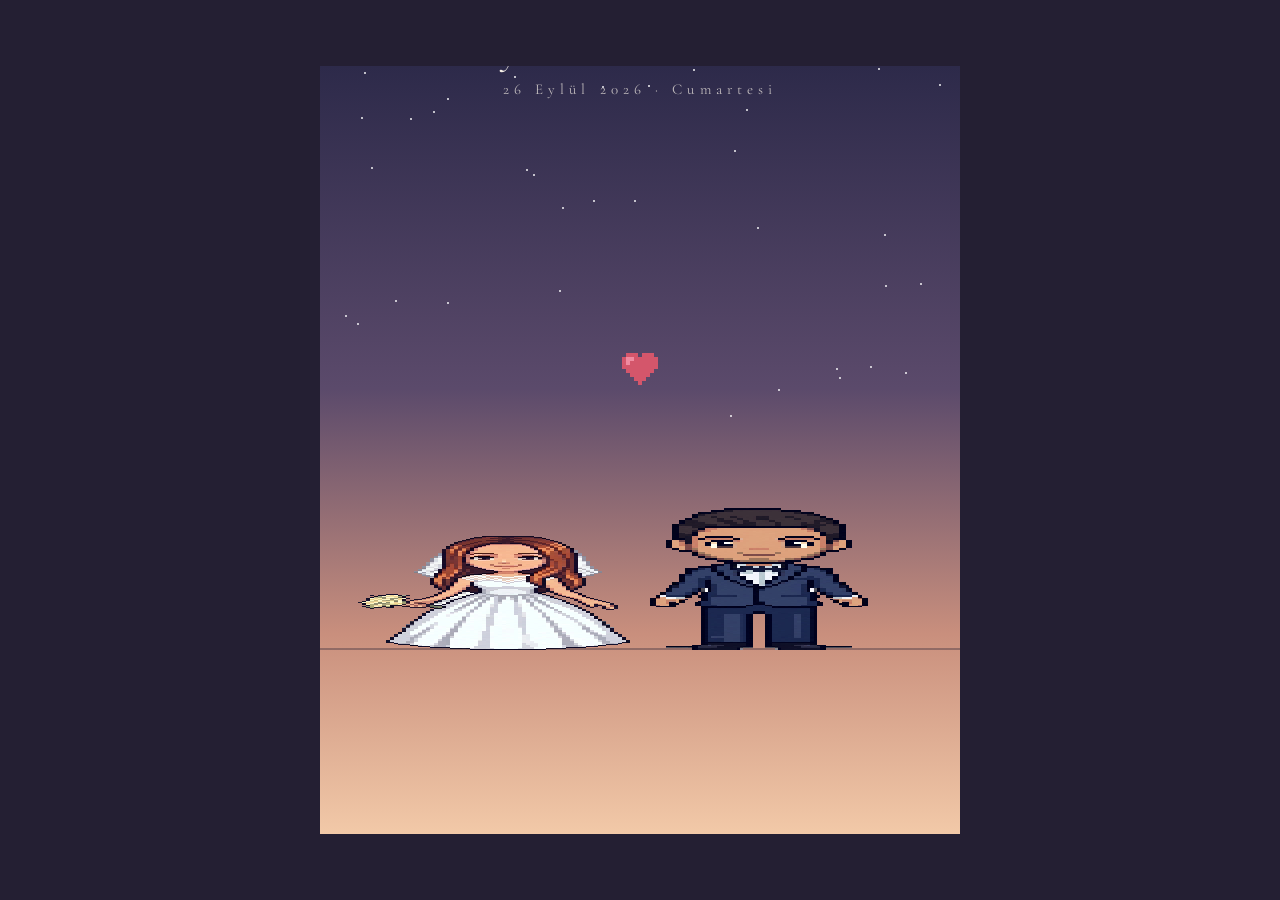
<file: paket/davetiye.html>
<!DOCTYPE html>
<html lang="tr">
<head>
<meta charset="utf-8">
<meta name="viewport" content="width=device-width, initial-scale=1">
<title>Davetiye</title>
<link rel="preconnect" href="https://fonts.googleapis.com">
<link rel="preconnect" href="https://fonts.gstatic.com" crossorigin>
<link href="https://fonts.googleapis.com/css2?family=Cormorant+Garamond:ital,wght@0,300;0,400;1,300&display=swap" rel="stylesheet">
<link rel="stylesheet" href="./davetiye.css">
</head>
<body style="background:#241f33; display:grid; place-items:center; min-height:100vh; margin:0">

<!-- ==== BURADAN AŞAĞISI SİTEYE TAŞINACAK BİLEŞEN ==== -->
<div class="dugun-davetiye">
  <div class="gokyuzu"></div>
  <div class="zemin"></div>

  <img class="kisi gelin" alt="" src="./img/gelin.png" width="68" height="114">
  <img class="kisi gelin kirpik" alt="" src="./img/gelin-blink.png" width="68" height="114">
  <img class="kisi damat" alt="" src="./img/damat.png" width="68" height="142">
  <img class="kisi damat kirpik" alt="" src="./img/damat-blink.png" width="68" height="142">

  <div class="kalp">
    <svg viewBox="0 0 11 10" xmlns="http://www.w3.org/2000/svg" shape-rendering="crispEdges" aria-hidden="true">
      <path fill="#d4566b" d="M2 1h3v1h1V1h3v1h1v3h-1v1h-1v1h-1v1H6v1H5V8H4V7H3V6H2V5H1V2h1z"/>
      <path fill="#f08ba0" d="M2 2h2v1H3v1H2z"/>
    </svg>
  </div>

  <div class="konfeti"></div>

  <div class="yazi">
    <p class="isimler">Aybala Ece<span class="ve">ve</span>İsmail</p>
    <p class="tarih">26 Eylül 2026 · Cumartesi</p>
  </div>
</div>
<!-- ==== BİLEŞEN SONU ==== -->

<script>
// Yıldız ve konfetiyi JS üretiyor; 80 tane <div> elle yazmamak için.
// Framework'e taşırken bu mantığı bileşenin mount/useEffect'ine koy.
document.querySelectorAll('.dugun-davetiye').forEach(function (sahne) {
  var gok = sahne.querySelector('.gokyuzu');
  for (var i = 0; i < 34; i++) {
    var s = document.createElement('div');
    s.className = 'yildiz';
    s.style.left = (Math.random() * 100).toFixed(1) + '%';
    s.style.top = (Math.random() * 46).toFixed(1) + '%';
    s.style.animationDelay = (Math.random() * 3).toFixed(2) + 's';
    gok.appendChild(s);
  }

  var kutu = sahne.querySelector('.konfeti');
  var renkler = ['#f2c9a8', '#d4566b', '#f7f1e8', '#e8b04b', '#a8c4d8'];
  for (var j = 0; j < 46; j++) {
    var c = document.createElement('i');
    c.style.left = (Math.random() * 100).toFixed(1) + '%';
    c.style.background = renkler[j % renkler.length];
    c.style.animationDuration = (2.8 + Math.random() * 2.6).toFixed(2) + 's';
    c.style.animationDelay = (4.4 + Math.random() * 5).toFixed(2) + 's';
    kutu.appendChild(c);
  }
});
</script>
</body>
</html>
</file>
<file: paket/davetiye.css>
/* Düğün davetiyesi pixel animasyonu — kapsüllü bileşen.
   Tüm kurallar .dugun-davetiye altında. Global reset yok, body'ye dokunmuyor. */

.dugun-davetiye {
  --dusk-top: #2d2a4a;
  --dusk-mid: #5b4a6b;
  --dusk-low: #c98f7d;
  --dusk-glow: #f2c9a8;
  --unit: 4px;              /* tek ölçek kolu: sahnenin tamamı buna bağlı */

  position: relative;
  width: min(94vw, 640px);
  aspect-ratio: 5 / 6;
  margin-inline: auto;
  overflow: hidden;
  font-family: 'Cormorant Garamond', Georgia, serif;
  background: linear-gradient(180deg,
    var(--dusk-top) 0%, var(--dusk-mid) 42%,
    var(--dusk-low) 74%, var(--dusk-glow) 100%);
}

.dugun-davetiye *,
.dugun-davetiye *::before,
.dugun-davetiye *::after { box-sizing: border-box; margin: 0; padding: 0; }

/* gökyüzü */
.dugun-davetiye .yildiz {
  position: absolute; width: 2px; height: 2px;
  background: #fff; opacity: .7;
  animation: dd-parla 3s steps(2, end) infinite;
}
@keyframes dd-parla { 0%, 70% { opacity: .75 } 71%, 100% { opacity: .2 } }

.dugun-davetiye .zemin {
  position: absolute; left: 0; right: 0; bottom: 24%;
  height: 2px; background: rgba(36, 31, 51, .35);
}

/* karakterler — 5:4 ölçek oranı burada kilitli, bozma.
   gelin 114 birim boy, damat 142; 114*5 = 570 ile 142*4 = 568 eşitleniyor. */
.dugun-davetiye .kisi {
  position: absolute; bottom: 24%;
  image-rendering: pixelated;
}
.dugun-davetiye .gelin {
  width: calc(68 * var(--unit));
  left: 50%; margin-left: calc(-68 * var(--unit) - 10px);
  animation: dd-gel-sol 3.4s steps(34, end) .6s both,
             dd-ziplama .5s steps(2, end) .6s 7;
}
.dugun-davetiye .damat {
  width: calc(68 * var(--unit) * 0.8);
  left: 50%; margin-left: 10px;
  animation: dd-gel-sag 3.4s steps(34, end) .6s both,
             dd-ziplama .5s steps(2, end) .75s 7;
}
@keyframes dd-gel-sol  { from { transform: translateX(-330px) } to { transform: translateX(0) } }
@keyframes dd-gel-sag  { from { transform: translateX(330px) }  to { transform: translateX(0) } }
@keyframes dd-ziplama  { 0%, 100% { margin-bottom: 0 } 50% { margin-bottom: var(--unit) } }

/* göz kırpma: kapalı kare açık karenin üstünde durur, opacity ile açılır */
.dugun-davetiye .kirpik { opacity: 0; }
.dugun-davetiye .gelin.kirpik { animation: dd-gel-sol 3.4s steps(34, end) .6s both,
                                           dd-kirp 5.6s steps(1, end) 4.4s infinite; }
.dugun-davetiye .damat.kirpik { animation: dd-gel-sag 3.4s steps(34, end) .6s both,
                                           dd-kirp 6.9s steps(1, end) 5.2s infinite; }
@keyframes dd-kirp { 0%, 96% { opacity: 0 } 97%, 100% { opacity: 1 } }

/* kalp */
.dugun-davetiye .kalp {
  position: absolute; left: 50%; bottom: 58%; translate: -50% 0; opacity: 0;
  animation: dd-kalp-cik .7s steps(3, end) 4.2s forwards,
             dd-kalp-nabiz 1.3s steps(2, end) 4.9s infinite;
}
.dugun-davetiye .kalp svg {
  display: block; width: calc(11 * var(--unit)); height: auto;
  image-rendering: pixelated;
}
@keyframes dd-kalp-cik   { from { opacity: 0; scale: .3 } to { opacity: 1; scale: 1 } }
@keyframes dd-kalp-nabiz { 0%, 100% { scale: 1 } 50% { scale: 1.18 } }

/* konfeti */
.dugun-davetiye .konfeti i {
  position: absolute; top: -12px; width: 4px; height: 4px;
  display: block; animation: dd-dus linear infinite;
}
@keyframes dd-dus { to { transform: translateY(115%) } }

/* yazı — karakterlerin başının üstünde, gökyüzünün koyu kısmında durur
   (bkz. siteye taşınmış hali: assets/css/style.css, bölüm 18) */
.dugun-davetiye .yazi {
  position: absolute; left: 0; right: 0;
  bottom: calc(24% + 138 * var(--unit));
  text-align: center; color: #f7f1e8; opacity: 0;
  animation: dd-belir 1.4s ease-out 5.2s forwards;
}
.dugun-davetiye .isimler {
  font-size: clamp(26px, 6.4vw, 40px); font-weight: 300; letter-spacing: .02em;
}
.dugun-davetiye .ve { font-style: italic; opacity: .62; padding: 0 .28em; }
.dugun-davetiye .tarih {
  margin-top: .5em; font-size: clamp(12px, 2.7vw, 15px);
  letter-spacing: .34em; opacity: .72;
}
@keyframes dd-belir { from { opacity: 0; transform: translateY(8px) } to { opacity: 1; transform: none } }

@media (prefers-reduced-motion: reduce) {
  .dugun-davetiye *,
  .dugun-davetiye *::before,
  .dugun-davetiye *::after {
    animation-duration: .01ms !important;
    animation-iteration-count: 1 !important;
  }
  .dugun-davetiye .yazi,
  .dugun-davetiye .kalp { opacity: 1; }
  .dugun-davetiye .kirpik { display: none; }
}
</file>
